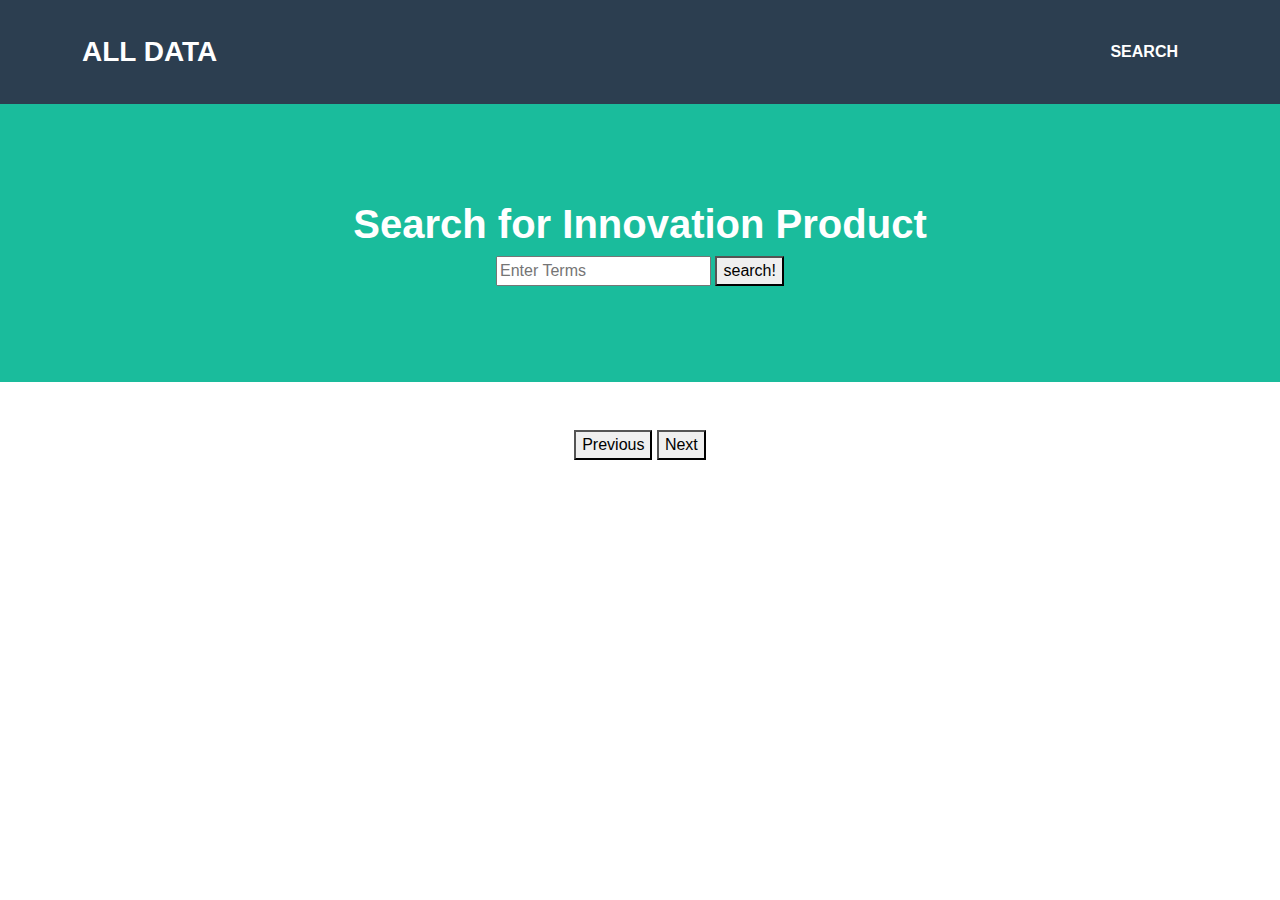
<file: index.html>
<!DOCTYPE HTML>  
<html>  
    <header>
        <!-- startbootstrap-grayscale-gh-pages/css/styles.css -->
        <!-- Example_CSS_Style Templates/style1.css -->
        <!-- <link rel="stylesheet" href="https://cdn.jsdelivr.net/npm/bootstrap-table@1.23.4/dist/themes/semantic/bootstrap-table-semantic.min.css"> -->
        <link rel="stylesheet" href="style.css">
        <link rel="stylesheet" href="table_style.css">
        <title>Innovation Products</title>
    </header>
    <body>  
        <!---Navigation--->
        <!--This section of code defines the navigation bar at the top of the page.  The classes used here are defined in the style.css file.-->
        <nav class="navbar navbar-expand-lg bg-secondary text-uppercase fixed-top" id="mainNav">
            <div class="container">
                <!--This code defines the "My Webpage" link in the top right corner of the navigation pane-->
                <a class="navbar-brand" href="./total_page.html">All Data</a>
                <!--This code defines the "List" link in the top left corner of the navigation pane-->
                <ul class="navbar-nav ms-auto">
                    <li class="nav-item mx-0 mx-lg-1"><a class="nav-link py-3 px-0 px-lg-3 rounded" href="./index.html">Search</a></li>
                </ul>
            </div>
        </nav>

        <!--This code creates the middle section of the webpage-->
        <header class="masthead bg-primary text-white text-center">
            <h1>Search for Innovation Product</h1>
            <input type="text" class="search" placeholder="Enter Terms"></input>
            <button onclick="search(this)" class="search">search!</button>
            <span class="search"></span>
        </header>

        <!--Here is where the table will be loaded in.  The actual table will be loaded in JavaScript.-->

        <section class="mt-5 text-center">
            <div id="showPage"></div>
            <button id="prev-btn">Previous</button>
            <button id="next-btn">Next</button>
        </section>
        <section class="mt-5 text-center">
            <div id="showDataJSON"></div>
        </section>
    </body>
    <script src="search.js"></script>
</html>
</file>
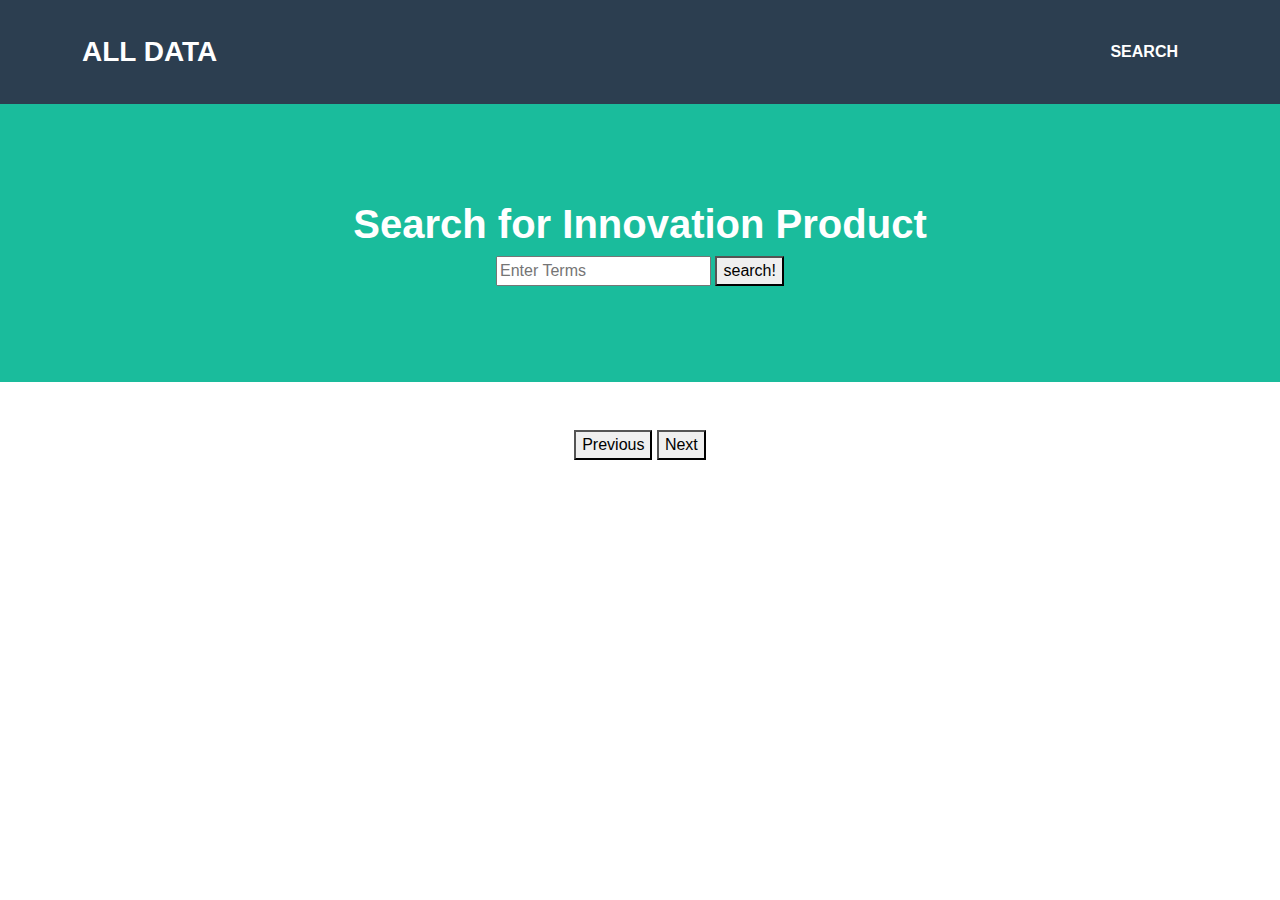
<file: search_page.html>
<!DOCTYPE HTML>  
<html>  
    <header>
        <!-- startbootstrap-grayscale-gh-pages/css/styles.css -->
        <!-- Example_CSS_Style Templates/style1.css -->
        <!-- <link rel="stylesheet" href="https://cdn.jsdelivr.net/npm/bootstrap-table@1.23.4/dist/themes/semantic/bootstrap-table-semantic.min.css"> -->
        <link rel="stylesheet" href="style.css">
        <link rel="stylesheet" href="table_style.css">
        <title>Innovation Products</title>
    </header>
    <body>  
        <!---Navigation--->
        <!--This section of code defines the navigation bar at the top of the page.  The classes used here are defined in the style.css file.-->
        <nav class="navbar navbar-expand-lg bg-secondary text-uppercase fixed-top" id="mainNav">
            <div class="container">
                <!--This code defines the "My Webpage" link in the top right corner of the navigation pane-->
                <a class="navbar-brand" href="./total_page.html">All Data</a>
                <!--This code defines the "List" link in the top left corner of the navigation pane-->
                <ul class="navbar-nav ms-auto">
                    <li class="nav-item mx-0 mx-lg-1"><a class="nav-link py-3 px-0 px-lg-3 rounded" href="./search_page.html">Search</a></li>
                </ul>
            </div>
        </nav>

        <!--This code creates the middle section of the webpage-->
        <header class="masthead bg-primary text-white text-center">
            <h1>Search for Innovation Product</h1>
            <input type="text" class="search" placeholder="Enter Terms"></input>
            <button onclick="search(this)" class="search">search!</button>
            <span class="search"></span>
        </header>

        <!--Here is where the table will be loaded in.  The actual table will be loaded in JavaScript.-->

        <section class="mt-5 text-center">
            <div id="showPage"></div>
            <button id="prev-btn">Previous</button>
            <button id="next-btn">Next</button>
        </section>
        <section class="mt-5 text-center">
            <div id="showDataJSON"></div>
        </section>
    </body>
    <script src="search.js"></script>
</html>
</file>
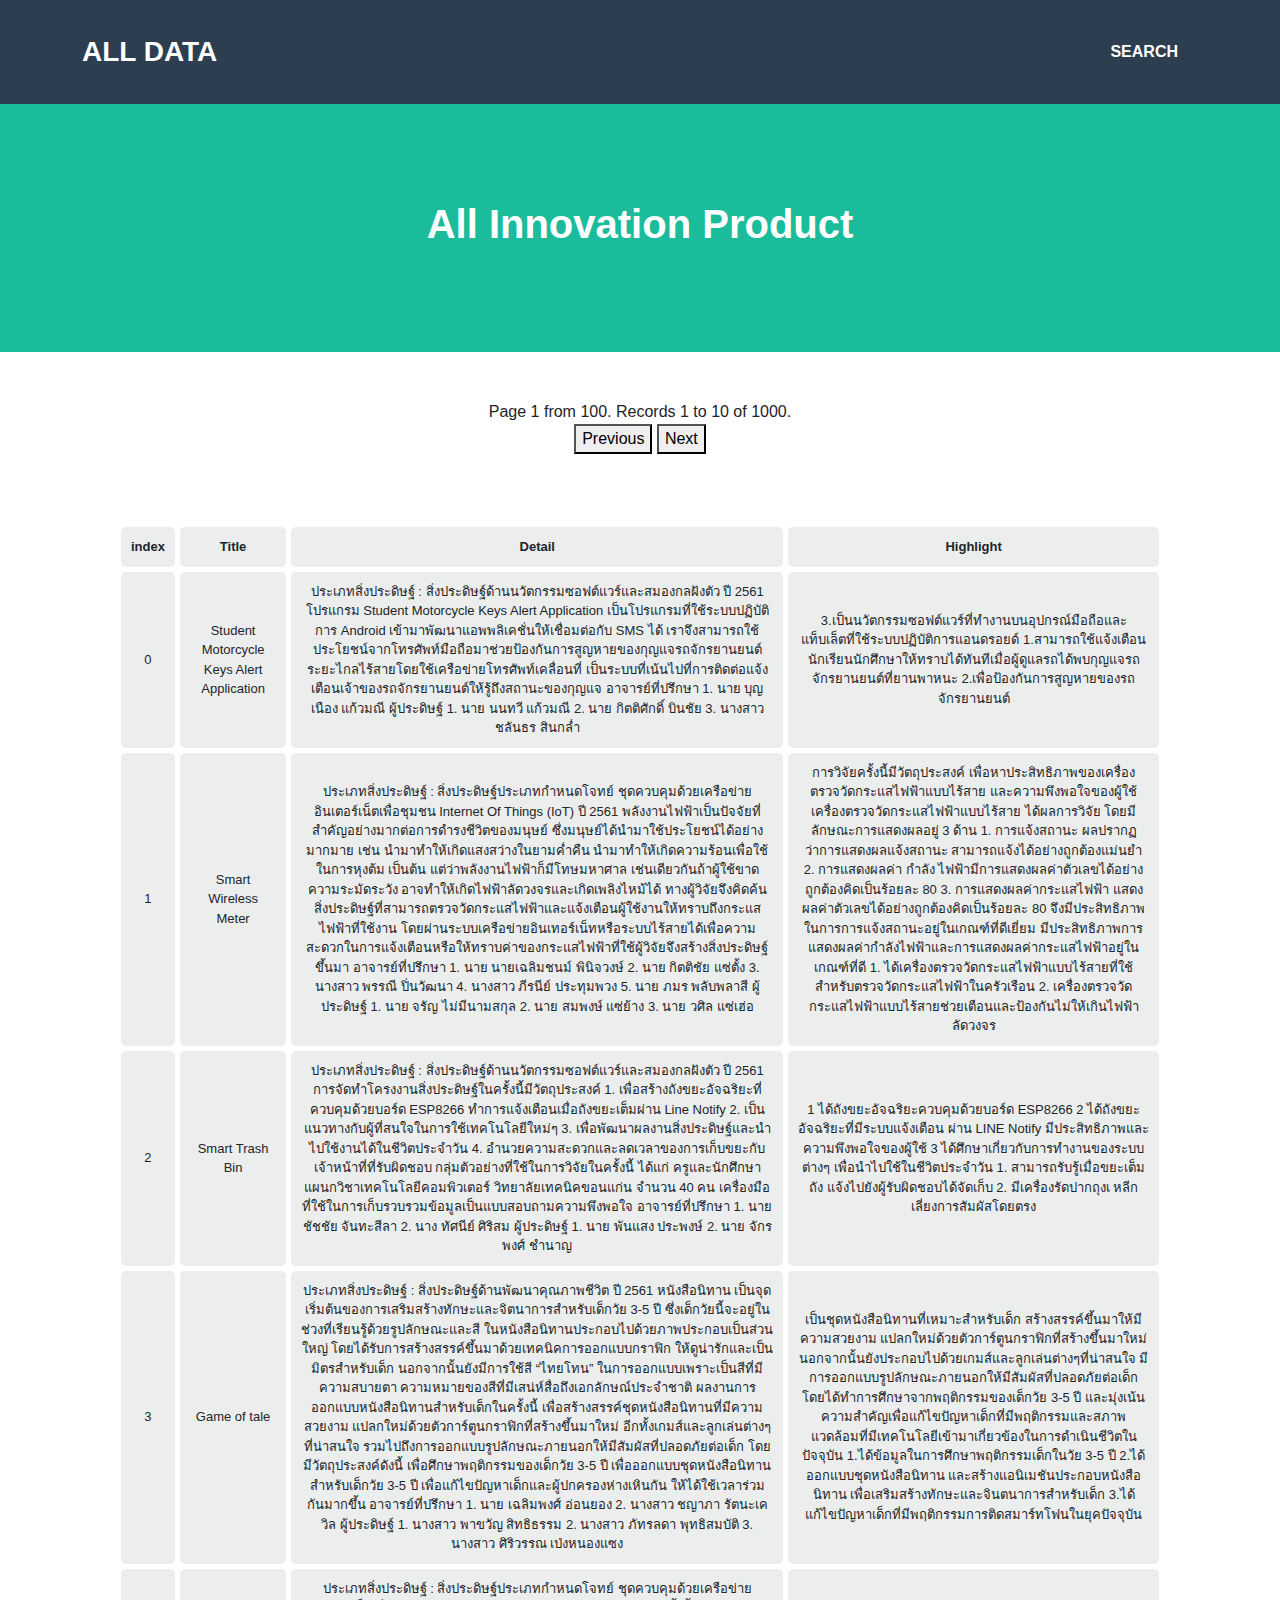
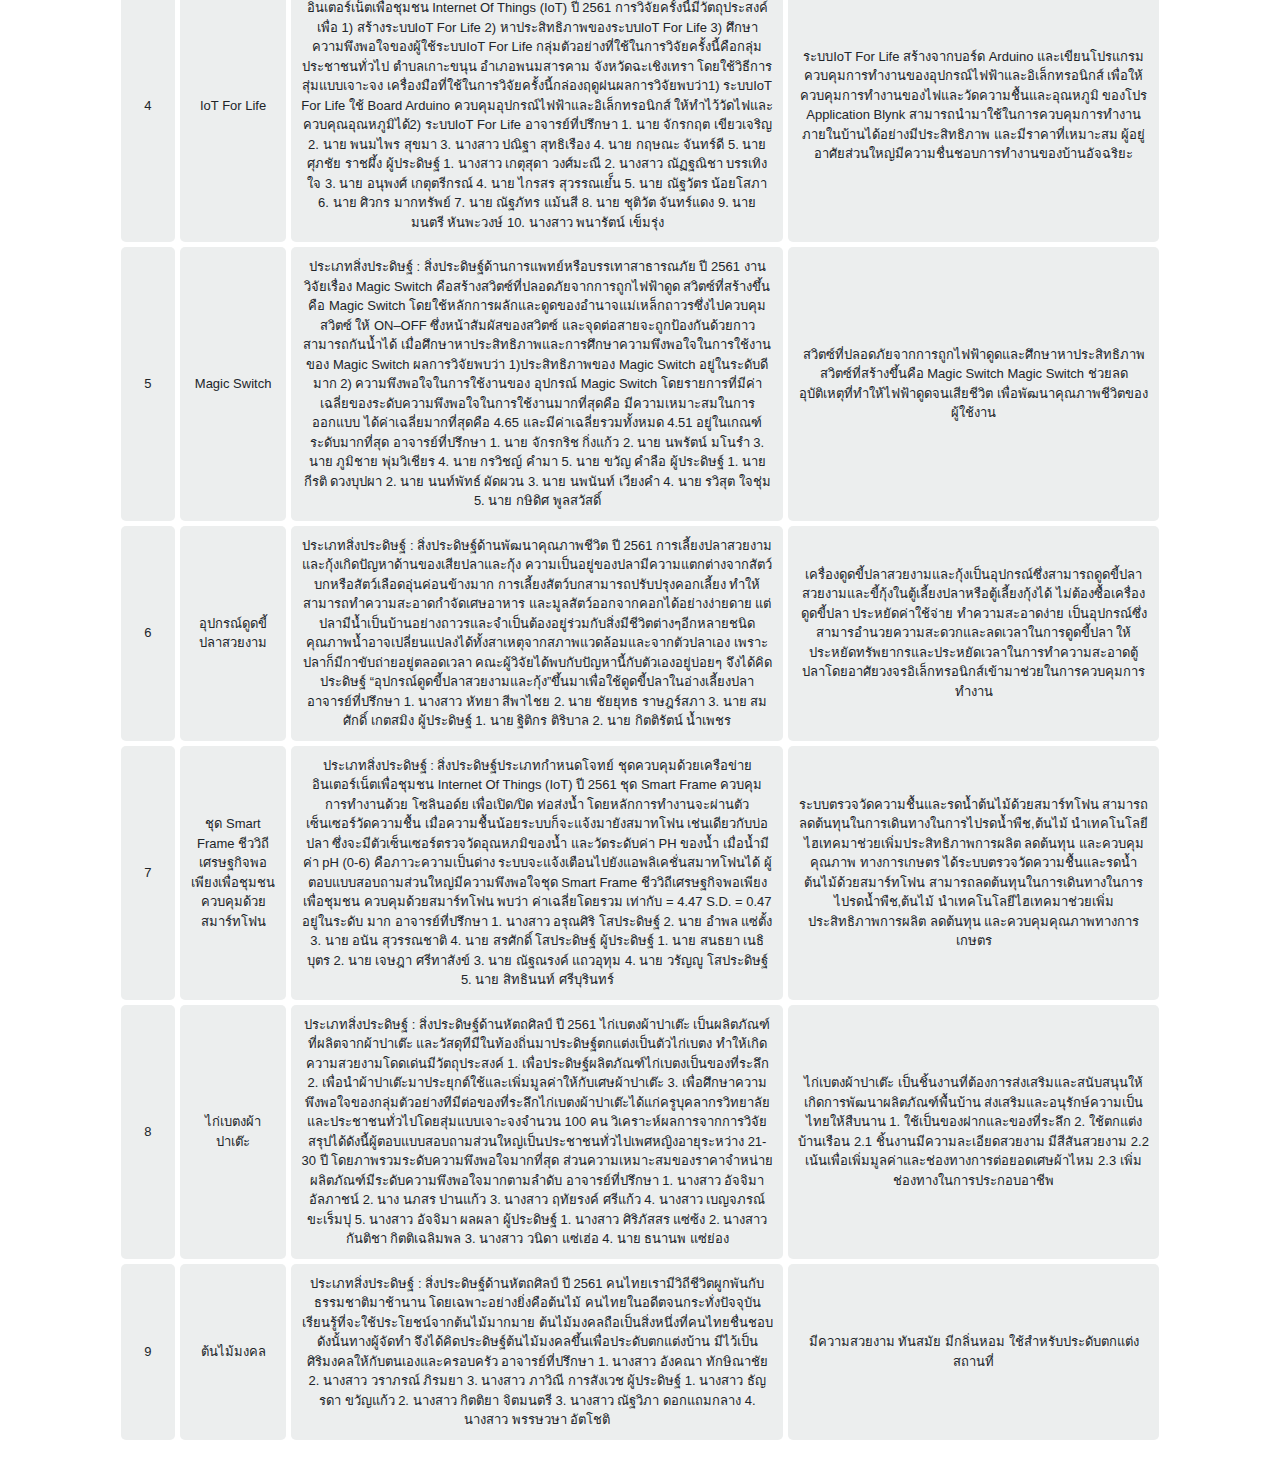
<file: total_page.html>
<!DOCTYPE HTML>  
<html>  
    <header>
        <!-- startbootstrap-grayscale-gh-pages/css/styles.css -->
        <!-- Example_CSS_Style Templates/style1.css -->
        <!-- <link rel="stylesheet" href="https://cdn.jsdelivr.net/npm/bootstrap-table@1.23.4/dist/themes/semantic/bootstrap-table-semantic.min.css"> -->
        <link rel="stylesheet" href="style.css">
        <link rel="stylesheet" href="table_style.css">
        <title>Innovation Products</title>
    </header>
    <body>  
        <!---Navigation--->
        <!--This section of code defines the navigation bar at the top of the page.  The classes used here are defined in the style.css file.-->
        <nav class="navbar navbar-expand-lg bg-secondary text-uppercase fixed-top" id="mainNav">
            <div class="container">
                <!--This code defines the "My Webpage" link in the top right corner of the navigation pane-->
                <a class="navbar-brand" href="./total_page.html">All Data</a>
                <!--This code defines the "List" link in the top left corner of the navigation pane-->
                <ul class="navbar-nav ms-auto">
                    <li class="nav-item mx-0 mx-lg-1"><a class="nav-link py-3 px-0 px-lg-3 rounded" href="./index.html">Search</a></li>
                </ul>
            </div>
        </nav>
        <!--This code creates the middle section of the webpage-->
        <header class="masthead bg-primary text-white text-center">
            <h1>All Innovation Product</h1>
        </header>

        <!--Here is where the table will be loaded in.  The actual table will be loaded in JavaScript.-->

        <section class="mt-5 text-center">
            <div id="showPage"></div>
            <button id="prev-btn">Previous</button>
            <button id="next-btn">Next</button>
        </section>
        <section class="mt-5 text-center">
            <div id="showDataJSON"></div>
        </section>
    </body>
    <script src="show_total.js"></script>
</html>
</file>
<file: table_style.css>
table {
  width: 85%;
  font-size: small;
  /* position: relative; */
  /* display: table-cell; */

  margin-left: auto; 
  margin-right: auto;
  padding: 20px;
  /* border: 5px white; */
  border-spacing: 5px;
  /* unicode-bidi: isolate; */
  /* box-sizing: border-box; */
  border-collapse: separate;
}

th, td {
  padding: 10px;
  /* max-width: 500px; */
  background-color:rgb(236, 238, 238);
  border: 10px white;
  /* border-width: 10px; */
  border-radius: 5px;
  /* border-collapse: collapse; */
}

tr {


}

img {
  position: relative;
  left: 0;
  right: 0;
  
  width: 70%;
  max-width: 300px;
  
  height: auto;
  
  object-fit: contain;
  object-position: center;
  border-radius: 50%;
}
</file>
